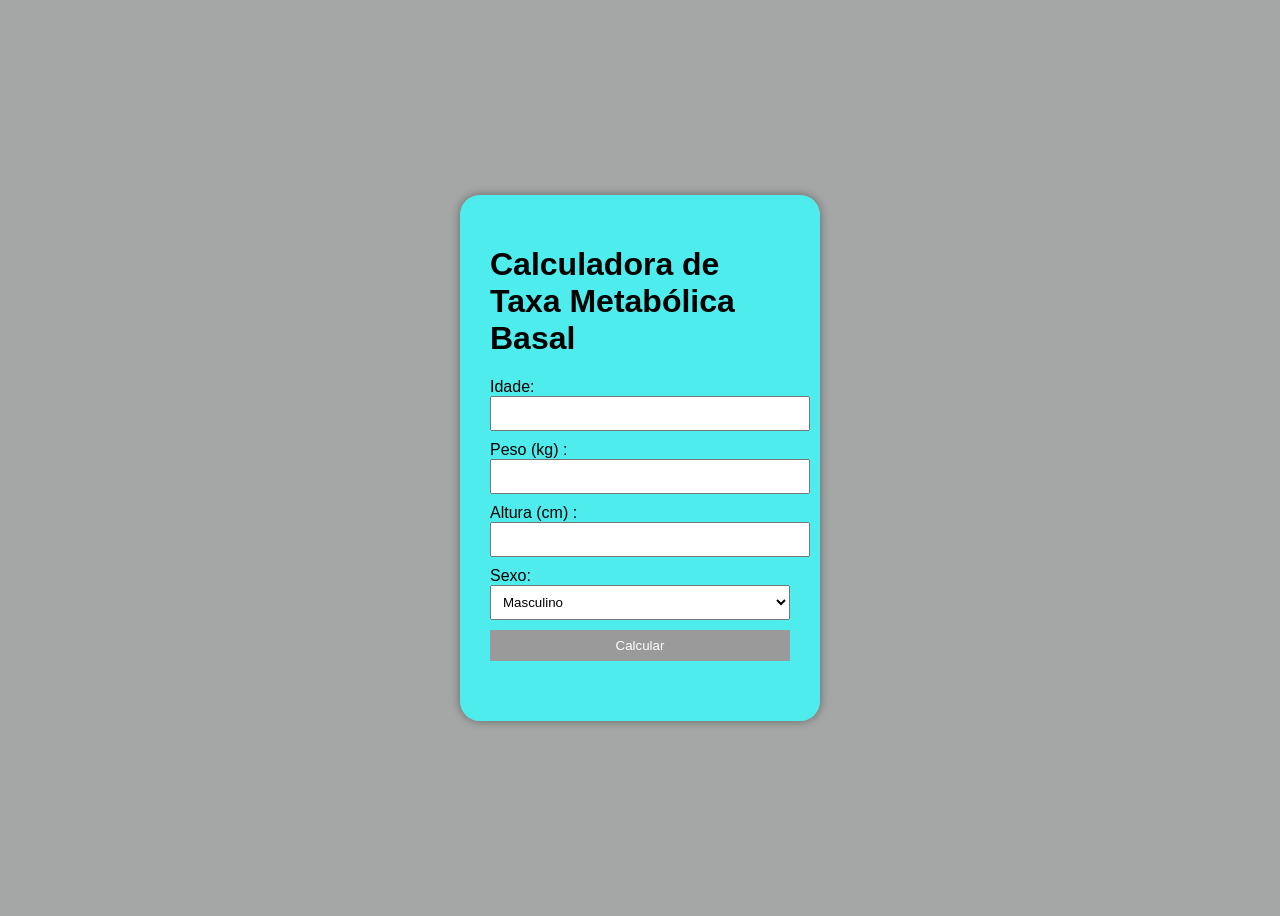
<file: index.html>
<!DOCTYPE html>
<html lang="pt-br">
<head>
    <meta charset="UTF-8">
    <meta name="viewport" content="width=device-width, initial-scale=1.0">
    <title>Calculadora TMB</title>
    <link rel="stylesheet" href="style.css">
</head>
<body>
    <div class="container">
        <h1>Calculadora de Taxa Metabólica Basal</h1>

        <label>Idade:</label>
      <input type="number" id="idade">

        <label>Peso (kg) :</label>
      <input type="number" id="peso">

        <label>Altura (cm) :</label>
        <input type="number" id="altura">

        <label>Sexo:</label>
            <select id="sexo">
            <option value="masculino">Masculino</option>
            <option value="feminino">Feminino</option>
        </select>

        <button onclick="calcularTMB()">Calcular</button>

        <h2 id="resultado"></h2>
    </div>

    <script src="index.js"></script>
</body>
</html>
</html>
</html>
</html>
</html>
</file>
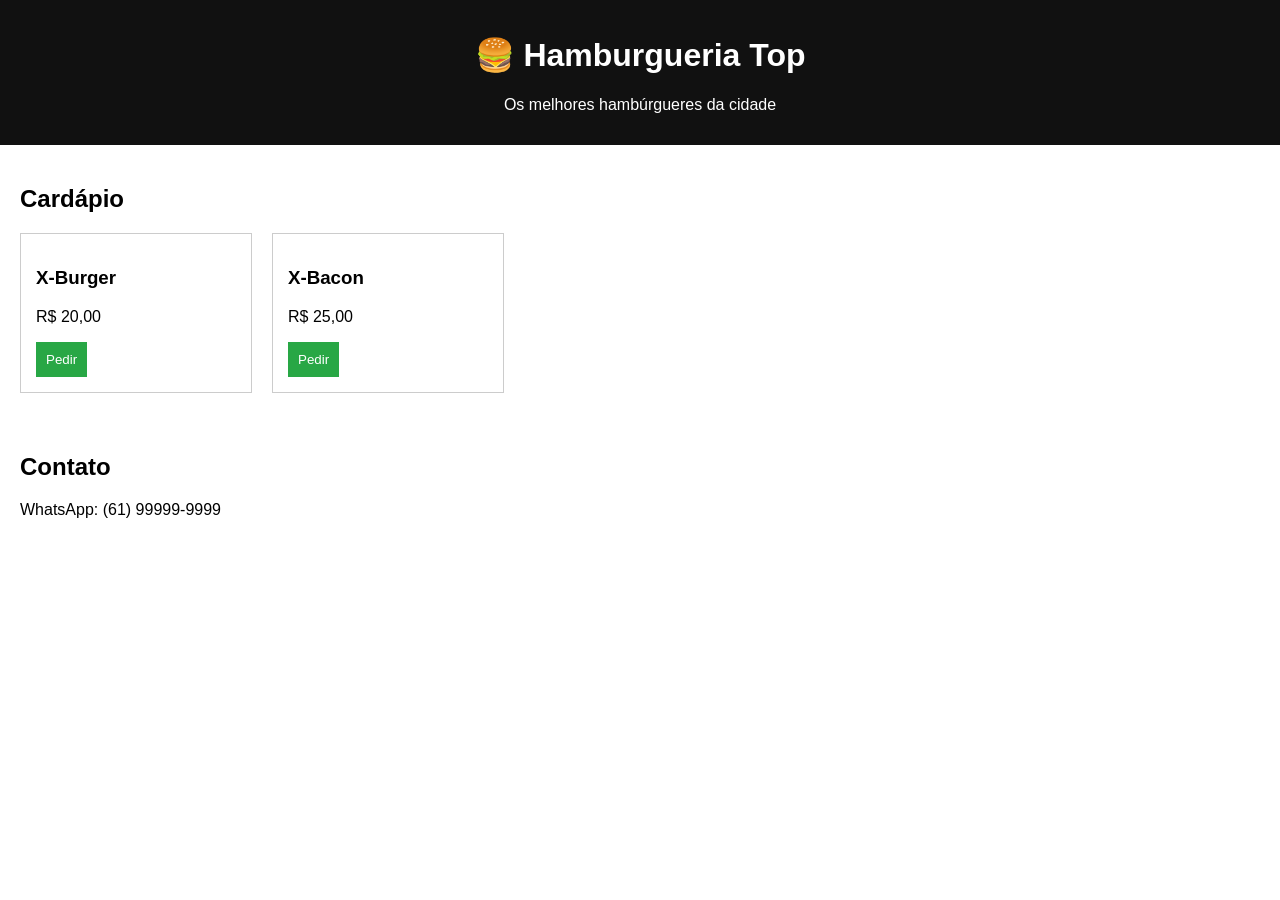
<file: projeto.html>
<!DOCTYPE html>
<html lang="pt-br">
<head>
  <meta charset="UTF-8">
  <meta name="viewport" content="width=device-width, initial-scale=1.0">
  <title>Hamburgueria Top</title>
  <style>
    body { font-family: Arial; margin: 0; }
    header { background: #111; color: #fff; padding: 15px; text-align: center; }
    section { padding: 20px; }
    .menu { display: flex; gap: 20px; flex-wrap: wrap; }
    .item { border: 1px solid #ccc; padding: 15px; width: 200px; }
    button { background: #28a745; color: white; border: none; padding: 10px; cursor: pointer; }
  </style>
</head>
<body>

<header>
  <h1>🍔 Hamburgueria Top</h1>
  <p>Os melhores hambúrgueres da cidade</p>
</header>

<section>
  <h2>Cardápio</h2>
  <div class="menu">

    <div class="item">
      <h3>X-Burger</h3>
      <p>R$ 20,00</p>
      <button onclick="pedir('X-Burger', 20)">Pedir</button>
    </div>

    <div class="item">
      <h3>X-Bacon</h3>
      <p>R$ 25,00</p>
      <button onclick="pedir('X-Bacon', 25)">Pedir</button>
    </div>

  </div>
</section>

<section>
  <h2>Contato</h2>
  <p>WhatsApp: (61) 99999-9999</p>
</section>

<script>
  function pedir(nome, preco) {
    let mensagem = `Olá! Quero pedir: %0A- ${nome} (R$ ${preco})`;
    let telefone = '5561999999999';
    window.open(`https://wa.me/${telefone}?text=${mensagem}`);
  }
</script>

</body>
</html>
</file>
<file: style.css>
body {
    font-family: Arial, Helvetica, sans-serif;
    background-color: rgb(165, 167, 167);
    display: flex;
    justify-content: center;
    align-items: center;
    height: 100vh;
}

.container {
    background-color: rgba(63, 250, 250, 0.838);
    padding: 30px;
    border-radius: 20px;
    width: 300px;
    box-shadow: 0 0 10px rgb(0, 0, 0, 0.4);
}

input, select, button {
    width: 100%;
    margin-bottom: 10px;
    padding: 8px;
}

button {
    background-color: rgb(155, 154, 154);
    color: white;
    border: none;
    cursor: pointer;
}

button:hover {
    background-color: rgb(2, 62, 62);
}

h2 {
    background-color: rgb(129, 129, 129);
    color: black;
}
</file>
